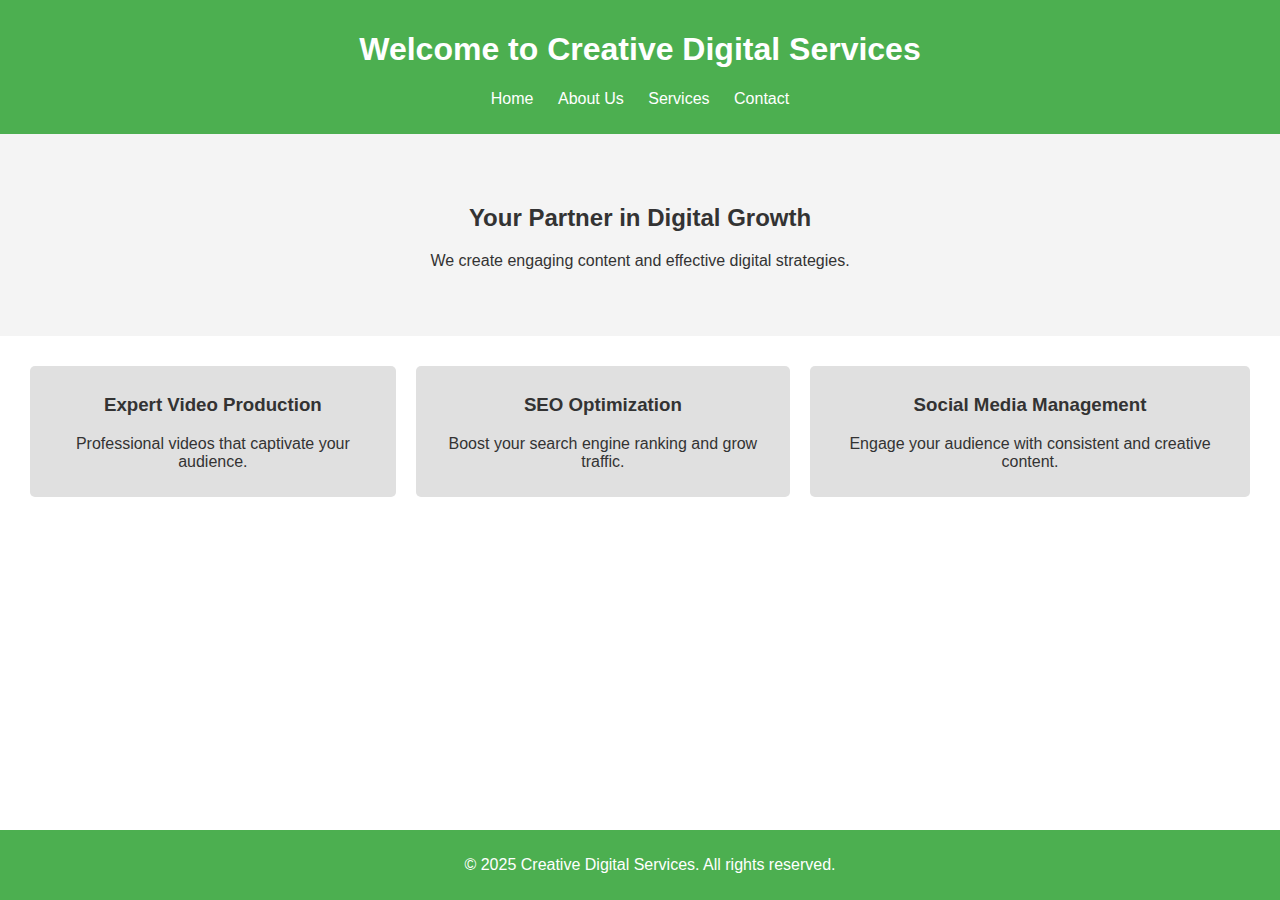
<file: index.html>
<!DOCTYPE html>
<html lang="en">
<head>
    <meta charset="UTF-8">
    <meta name="viewport" content="width=device-width, initial-scale=1.0">
    <title>Creative Digital Services</title>
    <link rel="stylesheet" href="styles.css">
</head>
<body>
    <header>
        <h1>Welcome to Creative Digital Services</h1>
        <nav>
            <ul>
                <li><a href="index.html">Home</a></li>
                <li><a href="about.html">About Us</a></li>
                <li><a href="services.html">Services</a></li>
                <li><a href="contact.html">Contact</a></li>
            </ul>
        </nav>
    </header>
    <main>
        <section class="hero">
            <h2>Your Partner in Digital Growth</h2>
            <p>We create engaging content and effective digital strategies.</p>
        </section>
        <section class="highlights">
            <div>
                <h3>Expert Video Production</h3>
                <p>Professional videos that captivate your audience.</p>
            </div>
            <div>
                <h3>SEO Optimization</h3>
                <p>Boost your search engine ranking and grow traffic.</p>
            </div>
            <div>
                <h3>Social Media Management</h3>
                <p>Engage your audience with consistent and creative content.</p>
            </div>
        </section>
    </main>
    <footer>
        <p>&copy; 2025 Creative Digital Services. All rights reserved.</p>
    </footer>
</body>
</html>
</file>
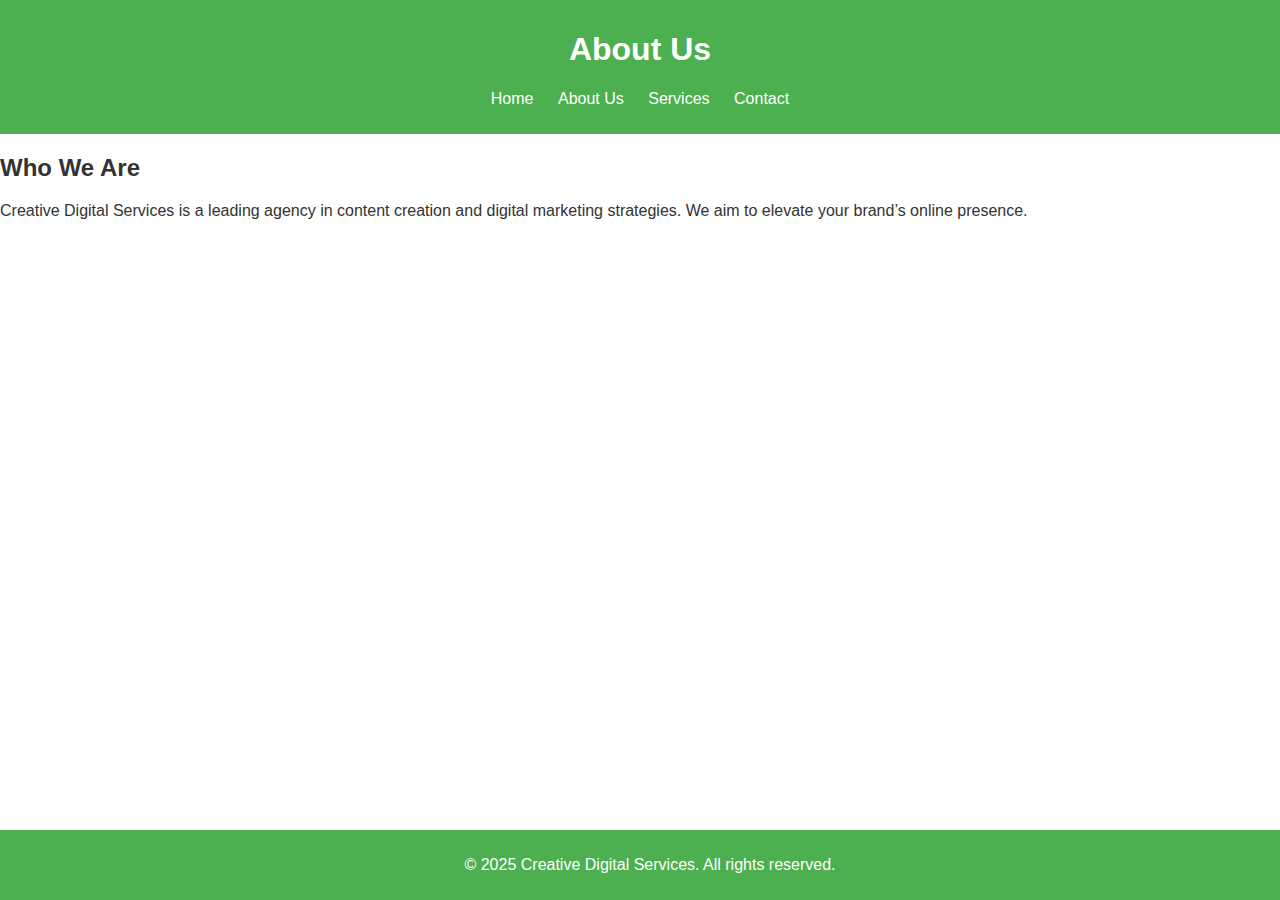
<file: about.html>
<!DOCTYPE html>
<html lang="en">
<head>
    <meta charset="UTF-8">
    <meta name="viewport" content="width=device-width, initial-scale=1.0">
    <title>About Us</title>
    <link rel="stylesheet" href="styles.css">
</head>
<body>
    <header>
        <h1>About Us</h1>
        <nav>
            <ul>
                <li><a href="index.html">Home</a></li>
                <li><a href="about.html">About Us</a></li>
                <li><a href="services.html">Services</a></li>
                <li><a href="contact.html">Contact</a></li>
            </ul>
        </nav>
    </header>
    <main>
        <section>
            <h2>Who We Are</h2>
            <p>Creative Digital Services is a leading agency in content creation and digital marketing strategies. We aim to elevate your brand’s online presence.</p>
        </section>
    </main>
    <footer>
        <p>&copy; 2025 Creative Digital Services. All rights reserved.</p>
    </footer>
</body>
</html>
</file>
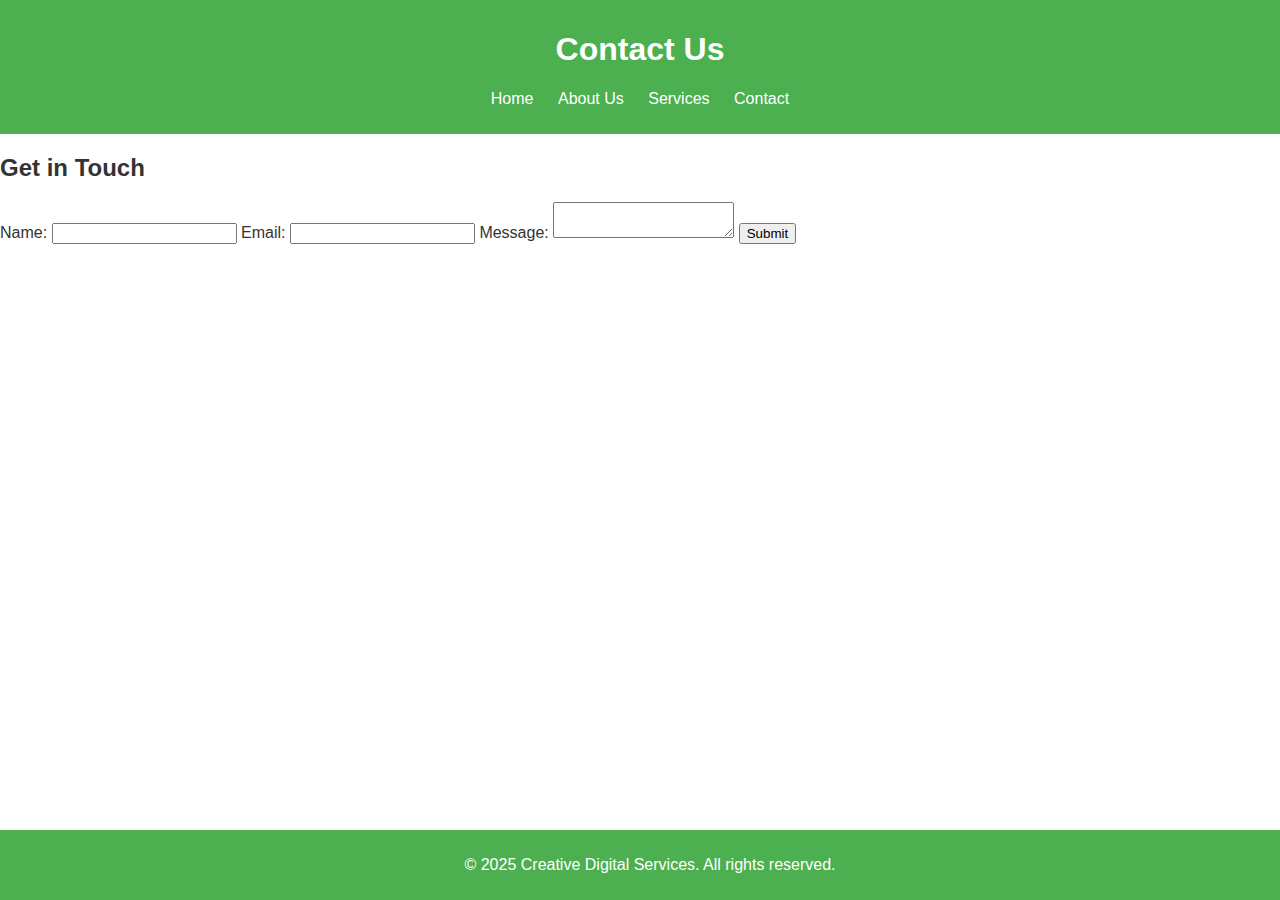
<file: contact.html>
<!DOCTYPE html>
<html lang="en">
<head>
    <meta charset="UTF-8">
    <meta name="viewport" content="width=device-width, initial-scale=1.0">
    <title>Contact Us</title>
    <link rel="stylesheet" href="styles.css">
</head>
<body>
    <header>
        <h1>Contact Us</h1>
        <nav>
            <ul>
                <li><a href="index.html">Home</a></li>
                <li><a href="about.html">About Us</a></li>
                <li><a href="services.html">Services</a></li>
                <li><a href="contact.html">Contact</a></li>
            </ul>
        </nav>
    </header>
    <main>
        <section>
            <h2>Get in Touch</h2>
            <form>
                <label for="name">Name:</label>
                <input type="text" id="name" name="name" required>
                <label for="email">Email:</label>
                <input type="email" id="email" name="email" required>
                <label for="message">Message:</label>
                <textarea id="message" name="message" required></textarea>
                <button type="submit">Submit</button>
            </form>
        </section>
    </main>
    <footer>
        <p>&copy; 2025 Creative Digital Services. All rights reserved.</p>
    </footer>
</body>
</html>
</file>
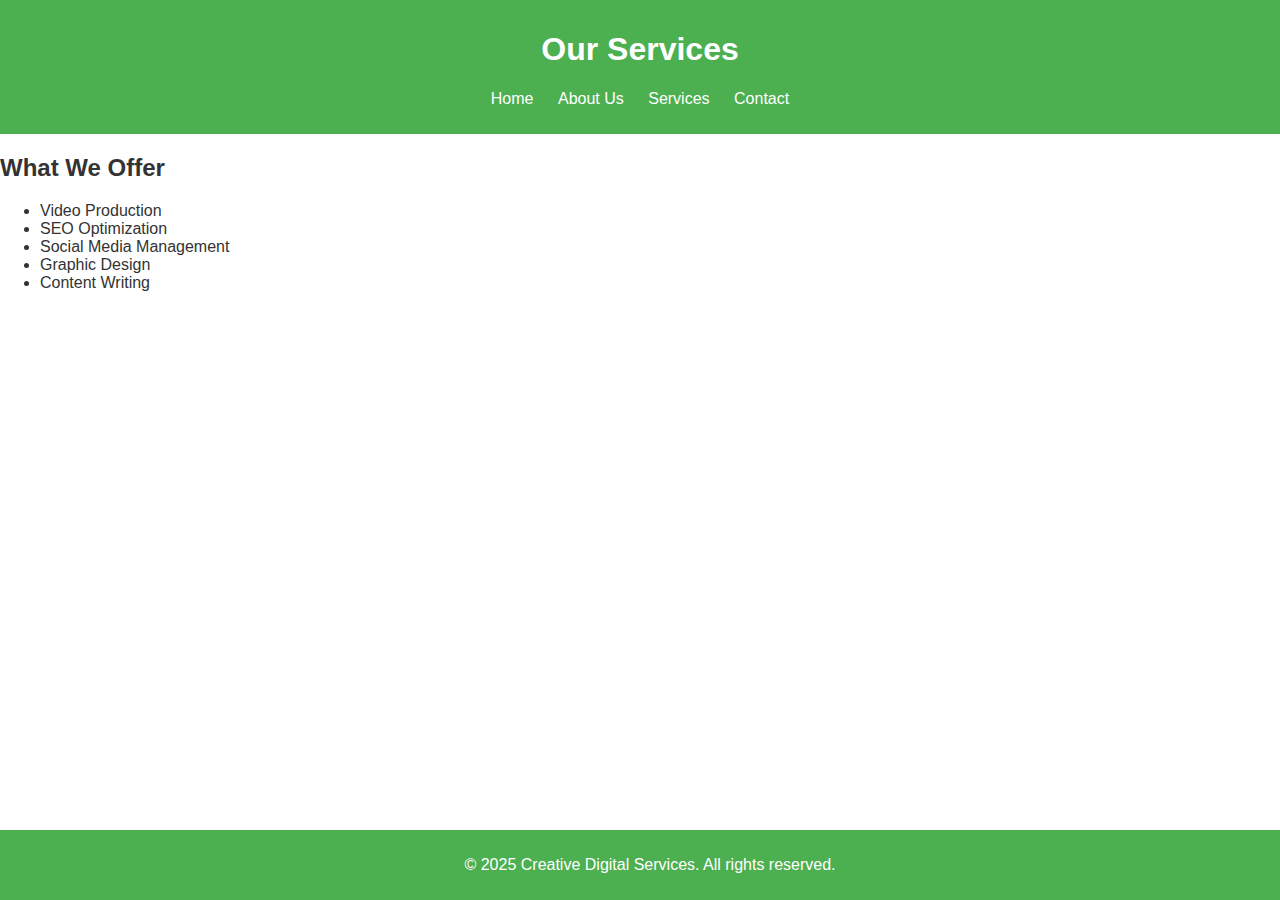
<file: services.html>
<!DOCTYPE html>
<html lang="en">
<head>
    <meta charset="UTF-8">
    <meta name="viewport" content="width=device-width, initial-scale=1.0">
    <title>Our Services</title>
    <link rel="stylesheet" href="styles.css">
</head>
<body>
    <header>
        <h1>Our Services</h1>
        <nav>
            <ul>
                <li><a href="index.html">Home</a></li>
                <li><a href="about.html">About Us</a></li>
                <li><a href="services.html">Services</a></li>
                <li><a href="contact.html">Contact</a></li>
            </ul>
        </nav>
    </header>
    <main>
        <section>
            <h2>What We Offer</h2>
            <ul>
                <li>Video Production</li>
                <li>SEO Optimization</li>
                <li>Social Media Management</li>
                <li>Graphic Design</li>
                <li>Content Writing</li>
            </ul>
        </section>
    </main>
    <footer>
        <p>&copy; 2025 Creative Digital Services. All rights reserved.</p>
    </footer>
</body>
</html>
</file>
<file: styles.css>
body {
    font-family: Arial, sans-serif;
    margin: 0;
    padding: 0;
    color: #333;
}

header {
    background-color: #4CAF50;
    color: white;
    padding: 10px 20px;
    text-align: center;
}

header nav ul {
    list-style: none;
    padding: 0;
}

header nav ul li {
    display: inline;
    margin: 0 10px;
}

header nav ul li a {
    color: white;
    text-decoration: none;
}

.hero {
    text-align: center;
    padding: 50px;
    background-color: #f4f4f4;
}

.highlights {
    display: flex;
    justify-content: space-around;
    padding: 20px;
}

.highlights div {
    text-align: center;
    padding: 10px;
    background-color: #e0e0e0;
    border-radius: 5px;
    margin: 10px;
}

footer {
    text-align: center;
    padding: 10px;
    background-color: #4CAF50;
    color: white;
    position: absolute;
    bottom: 0;
    width: 100%;
}
</file>
